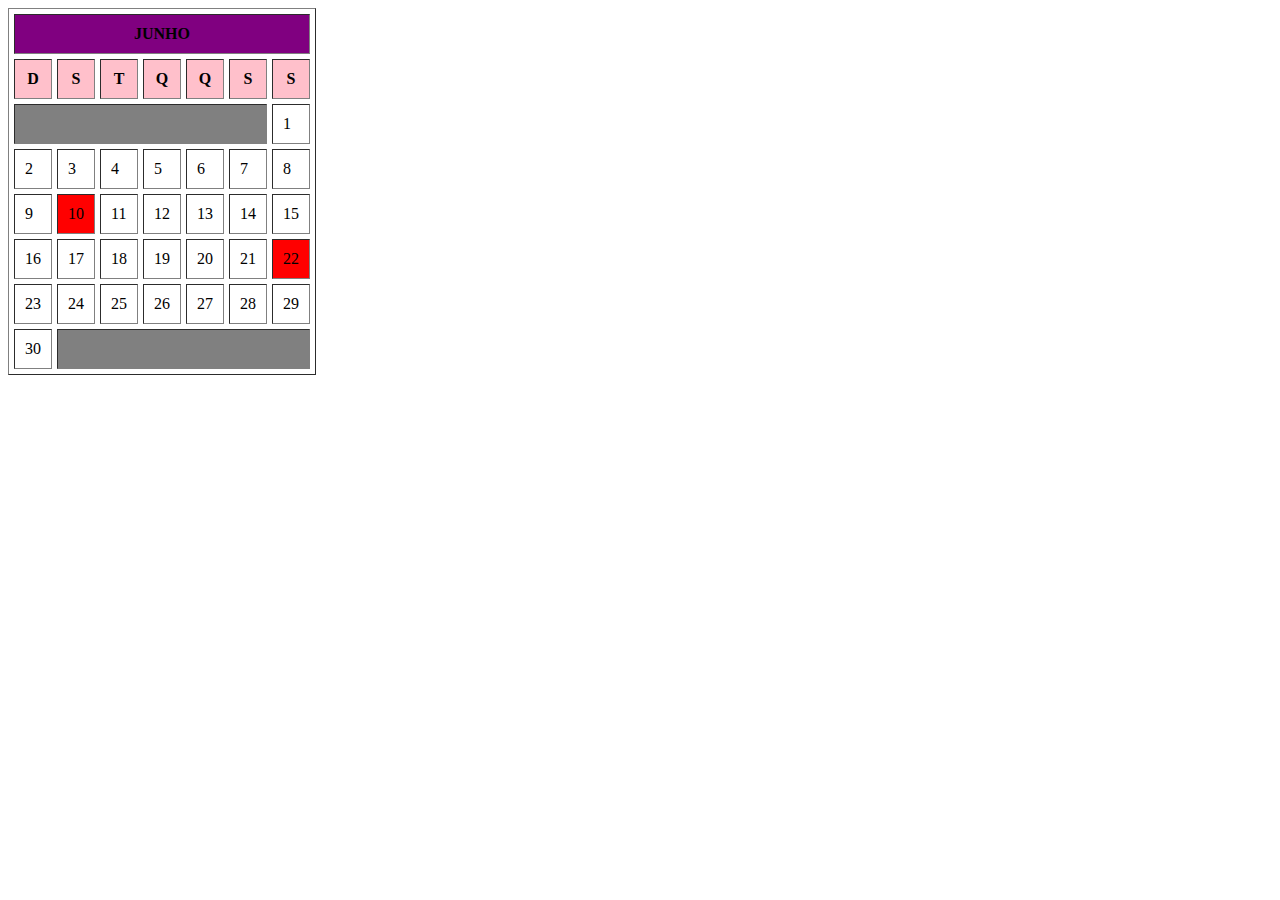
<file: Atividade CSS/src/Calendario.html>
<!DOCTYPE html>
<html>
    <head>
        <meta charset="utf-8">
        <title>Calendário Luciano</title>
        <link rel="stylesheet" href="styleCal.css">
    </head>
    <body>
        <table border="1" cellpadding="10" cellspacing="5">
            <tr>
                <th colspan="7" bgcolor="purple">JUNHO</th>
            </tr>
            <tr bgcolor="pink">
                <th>D</th>
                <th>S</th>
                <th>T</th>
                <th>Q</th>
                <th>Q</th>
                <th>S</th>
                <th>S</th>
            </tr>
            <tr>
                <td colspan="6" bgcolor="grey"></td>
                <td>1</td>
            </tr>
            <tr>
                <td>2</td>
                <td>3</td>
                <td>4</td>
                <td>5</td>
                <td>6</td>
                <td>7</td>
                <td>8</td>
            </tr>
            <tr>
                <td>9</td>
                <td bgcolor="red">10</td>
                <td>11</td>
                <td>12</td>
                <td>13</td>
                <td>14</td>
                <td>15</td>
            </tr>
            <tr>
                <td>16</td>
                <td>17</td>
                <td>18</td>
                <td>19</td>
                <td>20</td>
                <td>21</td>
                <td bgcolor="red">22</td>
            </tr>
            <tr>
                <td>23</td>
                <td>24</td>
                <td>25</td>
                <td>26</td>
                <td>27</td>
                <td>28</td>
                <td>29</td>
            </tr>
            <tr>
                <td>30</td>
                <td colspan="6" bgcolor="grey"></td>
            </tr>
        </table>
    </body>
</html>
</file>
<file: Atividade CSS/src/styleCal.css>
tr:hover
{
    color:#0000CD;
}

td:hover
{
    color: green;
    font-size: 20px;
}
</file>
